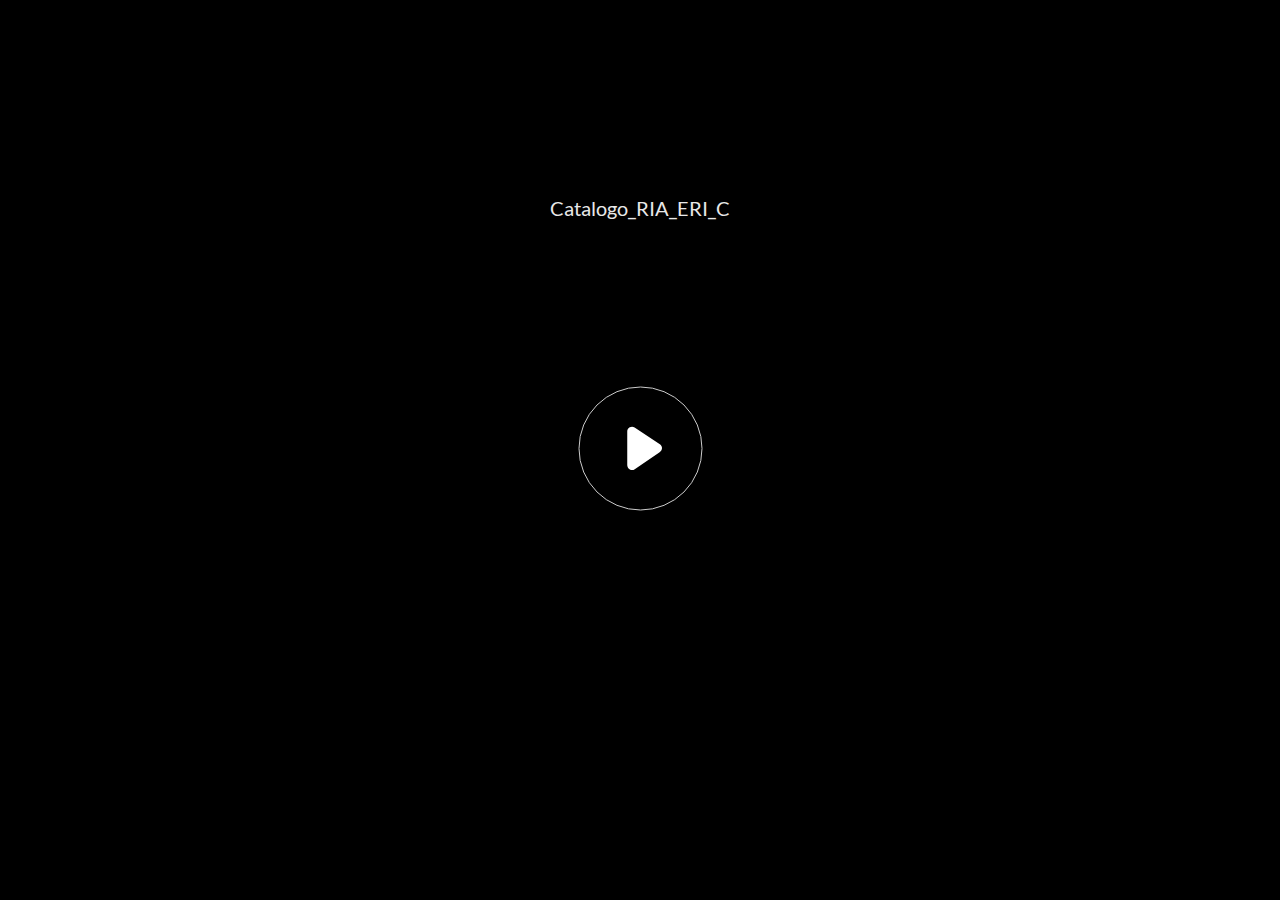
<file: index.html>
<!doctype html>
<html lang="en-US">
<head>
  <meta charset="utf-8">
  <!-- Created using Storyline 360 - http://www.articulate.com  -->
  <!-- version: 3.62.27443.0 -->
  <title>Catalogo_RIA_ERI_C</title>
  <meta http-equiv="x-ua-compatible" content="IE=edge"/>
  <meta name="viewport" content="width=device-width,initial-scale=1,user-scalable=no,shrink-to-fit=no,minimal-ui"/>
  <meta name="apple-mobile-web-app-capable" content="yes"/>
  <style>
    html, body { height: 100%; padding: 0; margin: 0 }
    #app { height: 100%; width: 100%; }
  </style>
  
  <script>window.THREE = { };</script>
</head>
<body style="background: #FFFFFF" class="cs-HTML theme-unified">
  <!-- 360 -->
  <script>!function(e){var i=/iPhone/i,o=/iPod/i,n=/iPad/i,t=/(?=.*\bAndroid\b)(?=.*\bMobile\b)/i,d=/Android/i,s=/(?=.*\bAndroid\b)(?=.*\bSD4930UR\b)/i,b=/(?=.*\bAndroid\b)(?=.*\b(?:KFOT|KFTT|KFJWI|KFJWA|KFSOWI|KFTHWI|KFTHWA|KFAPWI|KFAPWA|KFARWI|KFASWI|KFSAWI|KFSAWA)\b)/i,r=/IEMobile/i,h=/(?=.*\bWindows\b)(?=.*\bARM\b)/i,a=/BlackBerry/i,l=/BB10/i,p=/Opera Mini/i,f=/(CriOS|Chrome)(?=.*\bMobile\b)/i,u=/(?=.*\bFirefox\b)(?=.*\bMobile\b)/i,c=new RegExp("(?:Nexus 7|BNTV250|Kindle Fire|Silk|GT-P1000)","i"),w=function(e,i){return e.test(i)},A=function(e){var A=e||navigator.userAgent,v=A.split("[FBAN");if(void 0!==v[1]&&(A=v[0]),this.apple={phone:w(i,A),ipod:w(o,A),tablet:!w(i,A)&&w(n,A),device:w(i,A)||w(o,A)||w(n,A)},this.amazon={phone:w(s,A),tablet:!w(s,A)&&w(b,A),device:w(s,A)||w(b,A)},this.android={phone:w(s,A)||w(t,A),tablet:!w(s,A)&&!w(t,A)&&(w(b,A)||w(d,A)),device:w(s,A)||w(b,A)||w(t,A)||w(d,A)},this.windows={phone:w(r,A),tablet:w(h,A),device:w(r,A)||w(h,A)},this.other={blackberry:w(a,A),blackberry10:w(l,A),opera:w(p,A),firefox:w(u,A),chrome:w(f,A),device:w(a,A)||w(l,A)||w(p,A)||w(u,A)||w(f,A)},this.seven_inch=w(c,A),this.any=this.apple.device||this.android.device||this.windows.device||this.other.device||this.seven_inch,this.phone=this.apple.phone||this.android.phone||this.windows.phone,this.tablet=this.apple.tablet||this.android.tablet||this.windows.tablet,"undefined"==typeof window)return this},v=function(){var e=new A;return e.Class=A,e};"undefined"!=typeof module&&module.exports&&"undefined"==typeof window?module.exports=A:"undefined"!=typeof module&&module.exports&&"undefined"!=typeof window?module.exports=v():"function"==typeof define&&define.amd?define("isMobile",[],e.isMobile=v()):e.isMobile=v()}(this);
    window.isMobile.apple.tablet = window.isMobile.apple.tablet ||
      (navigator.platform === 'MacIntel' && navigator.maxTouchPoints > 1);
    window.isMobile.apple.device = window.isMobile.apple.device || window.isMobile.apple.tablet;
    window.isMobile.tablet = window.isMobile.tablet || window.isMobile.apple.tablet;
    window.isMobile.any = window.isMobile.any || window.isMobile.apple.tablet;
  </script>

  <div id="focus-sink" tabindex="-1"></div>

  <div id="preso"></div>
  <script>
    window.DS = {};
    window.globals = {
      DATA_PATH_BASE: '',
      HAS_FRAME: true,
      HAS_SLIDE: true,

      lmsPresent: false,
      tinCanPresent: false,
      cmi5Present: false,
      aoSupport: false,
      scale: 'noscale',
      captureRc: false,
      browserSize: 'optimal',
      bgColor: '#FFFFFF',
      features: 'InsertSvgPicture,MultipleQuizTracking',
      themeName: 'unified',
      preloaderColor: '#8C8C8C',
      suppressAnalytics: false,
      productChannel: 'stable',
      publishSource: 'storyline',
      aid: 'auth0|5978b5d7c59cb35a16a5c92b',
      cid: '30b6a317-73ab-4f1b-a364-4848cfe5c3d2',
      playerVersion: '3.62.27443.0',
      maxIosVideoElements: 10,

      
      parseParams: function(qs) {
        if (window.globals.parsedParams != null) {
          return window.globals.parsedParams;
        }
        qs = (qs || window.location.search.substr(1)).split('+').join(' ');
        var params = {},
            tokens,
            re = /[?&]?([^=]+)=([^&]*)/g;

        while (tokens = re.exec(qs)) {
          params[decodeURIComponent(tokens[1]).trim()] =
            decodeURIComponent(tokens[2]).trim();
        }
        window.globals.parsedParams = params;
        return params;
      }

    };

    (function() {

      var classTypes = [ 'desktop', 'mobile', 'phone', 'tablet' ];

      var addDeviceClasses = function(prefix, testObj) {
        var curr, i;
        for (i = 0; i < classTypes.length; i++) {
          curr = classTypes[i];
          if (testObj[curr]) {
            document.body.classList.add(prefix + curr);
          }
        }
      };

      var params = window.globals.parseParams(),
          isDevicePreview = params.devicepreview === '1',
          isPhoneOverride = params.deviceType === 'phone' || (isDevicePreview && params.phone == '1'),
          isTabletOverride = (params.deviceType === 'tablet' || isDevicePreview) && !isPhoneOverride,
          isMobileOverride = isPhoneOverride || isTabletOverride;

      var deviceView = {
        desktop: !window.isMobile.any && !isMobileOverride,
        mobile: window.isMobile.any || isMobileOverride,
        phone: isPhoneOverride || (window.isMobile.phone && !isTabletOverride),
        tablet: isTabletOverride || window.isMobile.tablet
      };

      window.globals.deviceView = deviceView;
      window.isMobile.desktop = !window.isMobile.any;
      window.isMobile.mobile = window.isMobile.any;

      addDeviceClasses('view-', deviceView);

    })();
  </script>
  
  <script src='story_content/user.js' type=text/javascript></script>
  <div class="slide-loader"></div>

  <script>
    var doc = document, loader = doc.body.querySelector('.slide-loader'); [ 1, 2, 3 ].forEach(function(n) { var d = doc.createElement('div'); d.style.backgroundColor = window.globals.preloaderColor; d.classList.add('mobile-loader-dot'); d.classList.add('dot' + n); loader.appendChild(d); });
  </script>

  <div class="mobile-load-title-overlay" style="display: none">
    <div class="mobile-load-title">Catalogo_RIA_ERI_C</div>
  </div>

  <div class="mobile-chrome-warning"></div>

  <script>
    
    if (window.autoSpider && window.vInterfaceObject) {
      document.querySelector('.mobile-load-title-overlay').style.display = 'none';
    }
  </script>

  

  <link rel="stylesheet" href="html5/data/css/output.min.css" data-noprefix/>
</body>
<script src="html5/lib/scripts/bootstrapper.min.js"></script>
</html>
</file>
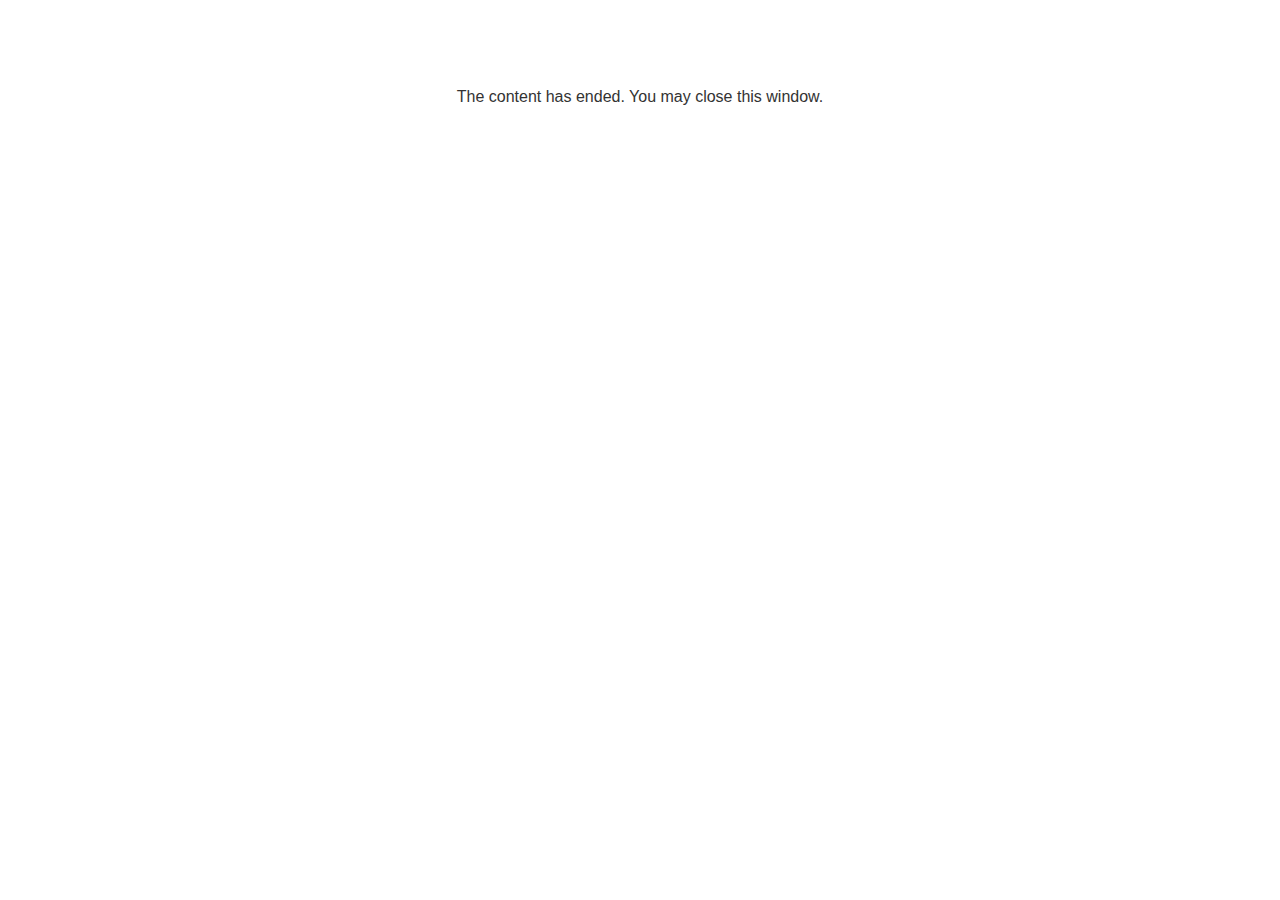
<file: lms/goodbye.html>
<!doctype html>
<html>
<body style="background-color: #ffffff;">

<p role="alert" style="color: #333333;font-family: Lato, articulate, tahoma, arial;font-size: medium;text-align: center;">
<br><br><br><br>
The content has ended. You may close this window.
</p>

</body>
</html>
</file>
<file: html5/data/css/output.min.css>
@font-face {
  font-family: 'LatoBold Charset1_ Bold56553C93';
  src: url('[data-uri]');
  font-style: normal;
  font-weight: normal;
}
@font-face {
  font-family: 'Lato Charset1_ 5c6lEK25E63A3440';
  src: url('[data-uri]');
  font-style: normal;
  font-weight: normal;
}
@font-face {
  font-family: 'FatFrank Heavy Charset1EF234400';
  src: url('[data-uri]');
  font-style: normal;
  font-weight: normal;
}
@font-face {
  font-family: 'Quatro Book Charset1_ 6FE463DE9';
  src: url('[data-uri]');
  font-style: normal;
  font-weight: normal;
}
@font-face {
  font-family: 'Quatro Black Charset1_ 91D48103';
  src: url('[data-uri]');
  font-style: normal;
  font-weight: normal;
}
@font-face {
  font-family: 'Open Sans Charset1_ 6otDC618FF9';
  src: url('[data-uri]');
  font-style: normal;
  font-weight: normal;
}
@font-face {
  font-family: 'FatFrank Heavy Charset0A7E53194';
  src: url('[data-uri]');
  font-style: normal;
  font-weight: normal;
}
@font-face {
  font-family: 'Quatro Book Charset0_v5FE72A813';
  src: url('[data-uri]');
  font-style: normal;
  font-weight: normal;
}
@font-face {
  font-family: 'Quatro Black Charset0_vC53C1262';
  src: url('[data-uri]');
  font-style: normal;
  font-weight: normal;
}
.cs-HTML {
  background: rgba(255, 255, 255, 1);
}
.cs-npnxnanbnsnfns00000000001 .cs-infopanel  {
  box-shadow: 0 1px 0 rgba(0, 0, 0, 0);
  background: rgba(255, 255, 255, 1);
}
.cs-npnxnanbnsnfns00000000001 .cs-infopanel .cs-link {
  color: rgba(88, 88, 88, 1);
}
.cs-npnxnanbnsnfns00000000001 .cs-infopanel .cs-link:hover {
  color: rgba(255, 255, 255, 1);
}
.cs-npnxnanbnsnfns00000000001 .cs-infopanel .cs-name {
  color: rgba(68, 68, 68, 1);
}
.cs-npnxnanbnsnfns00000000001 .cs-infopanel .cs-title {
  color: rgba(153, 153, 153, 1);
}
.cs-npnxnanbnsnfns00000000001 .cs-infopanelpopup  {
  box-shadow: 0 1px 0 rgba(0, 0, 0, 0);
  background: rgba(0, 0, 0, 0);
}
.cs-npnxnanbnsnfns00000000001 .cs-infopanelpopup .cs-link {
  color: rgba(255, 0, 0, 1);
}
.cs-npnxnanbnsnfns00000000001 .cs-infopanelpopup .cs-link:hover {
  color: rgba(255, 255, 255, 1);
}
.cs-npnxnanbnsnfns00000000001 .cs-infopanelpopup .cs-name {
  color: rgba(255, 255, 255, 1);
}
.cs-npnxnanbnsnfns00000000001 .cs-infopanelpopup .cs-bio {
  color: rgba(88, 88, 88, 1);
}
.cs-npnxnanbnsnfns00000000001 .cs-timer  {
  color: rgba(88, 88, 88, 1);
}
.cs-npnxnanbnsnfns00000000001 .cs-duration stop:first-child {
  stop-color: rgba(220, 220, 220, 1);
}
.cs-npnxnanbnsnfns00000000001 .cs-duration stop:last-child {
  stop-color: rgba(220, 220, 220, 1);
}
.cs-npnxnanbnsnfns00000000001 .cs-elapsed stop:first-child {
  stop-color: rgba(254, 227, 71, 1);
}
.cs-npnxnanbnsnfns00000000001 .cs-elapsed stop:last-child {
  stop-color: rgba(254, 227, 71, 1);
}
.cs-npnxnanbnsnfns00000000001 .cs-timer .cs-pie .cs-innerstroke {
  stroke: rgba(199, 199, 199, 1);
}
.cs-npnxnanbnsnfns00000000001 .cs-timer .cs-pie .cs-innerborder {
  stroke: rgba(255, 255, 255, 1);
}
.cs-npnxnanbnsnfns00000000001 .cs-window  {
  box-shadow: 0 8px 5px rgba(0, 0, 0, 0.2);
  border-color: rgba(49, 99, 0, 1);
  background: rgba(250, 250, 250, 1);
  color: rgba(70, 70, 70, 1);
}
.cs-npnxnanbnsnfns00000000001 .cs-window .cs-diva {
  border-color: rgba(0, 0, 0, 0);
}
.cs-npnxnanbnsnfns00000000001 .cs-window .cs-divb {
  border-color: rgba(0, 0, 0, 0);
}
.cs-npnxnanbnsnfns00000000001 .cs-editor .cs-editor-slide {
  color: rgba(255, 255, 255, 1);
}
.cs-npnxnanbnsnfns00000000001 .cs-editor .cs-editor-html {
  color: rgba(70, 70, 70, 1);
}
.cs-npnxnanbnsnfns00000000001 .cs-editor .cs-editor-button {
  text-shadow: 0 1px 0 rgba(0, 0, 0, 0);
  color: rgba(255, 255, 255, 1);
  border-color: rgba(33, 68, 0, 1);
  background: rgba(60, 124, 0, 1);
}
.cs-npnxnanbnsnfns00000000001 .cs-editor .cs-editor-button:hover {
  background: rgba(66, 142, 0, 1);
}
.cs-npnxnanbnsnfns00000000001 .cs-editor .cs-editor-button:active {
  background: rgba(46, 93, 0, 1);
}
.cs-npnxnanbnsnfns00000000001 .cs-listitem  {
  color: rgba(70, 70, 70, 1);
  border-color: none;
  border: 1px solid transparent;
}
.cs-npnxnanbnsnfns00000000001 .cs-listitem:hover {
  background: rgba(0, 0, 0, 0.05);
  border-color: rgba(142, 143, 142, 1) !important;
  border-width: 1px;
  border-radius: 2px;
  border-style: solid;
  box-sizing: border-box;
}
.cs-npnxnanbnsnfns00000000001 .cs-listitem.hover {
  background: rgba(0, 0, 0, 0.05);
  border-color: rgba(142, 143, 142, 1) !important;
  border-width: 1px;
  border-radius: 2px;
  border-style: solid;
  box-sizing: border-box;
}
.cs-npnxnanbnsnfns00000000001 .cs-glossary  {
  color: rgba(70, 70, 70, 1);
}
.cs-npnxnanbnsnfns00000000001 .cs-glossary .cs-scrolling-panel {
  background: rgba(0, 0, 0, 0);
}
.cs-npnxnanbnsnfns00000000001 .cs-glossary .cs-term.cs-selected .cs-choice-list-trigger {
  color: rgba(255, 255, 255, 1);
  background: rgba(255, 255, 255, 1);
}
.cs-npnxnanbnsnfns00000000001 .cs-glossary .cs-term.cs-selected .cs-choice-list-trigger:focus {
  color: rgba(255, 255, 255, 1);
  background: rgba(255, 255, 255, 1);
}
.cs-npnxnanbnsnfns00000000001 .cs-glossary .cs-term:hover .cs-choice-list-trigger {
  background: rgba(70, 70, 70, 1);
}
.cs-npnxnanbnsnfns00000000001 .cs-glossary .cs-term.hover .cs-choice-list-trigger {
  background: rgba(70, 70, 70, 1);
}
.cs-npnxnanbnsnfns00000000001 .cs-glossary .cs-term .cs-choice-list-trigger:focus {
  background: rgba(70, 70, 70, 1);
}
.cs-npnxnanbnsnfns00000000001 .cs-glossary .cs-diva {
  border-color: rgba(0, 0, 0, 0);
}
.cs-npnxnanbnsnfns00000000001 .cs-glossary .cs-divb {
  border-color: rgba(0, 0, 0, 0);
}
.cs-npnxnanbnsnfns00000000001 .cs-glossary .cs-divc {
  border-color: rgba(0, 0, 0, 0);
}
.cs-npnxnanbnsnfns00000000001 .cs-glossary .cs-heading {
  color: rgba(44, 47, 48, 1);
  font-weight: 700;
}
.note-content p span {
  color: rgba(70, 70, 70, 1);
  line-height: 1.4em;
  font-size: 103.769%;
}
.cs-npnxnanbnsnfns00000000001 .cs-resource .cs-separator {
  border-color: rgba(0, 0, 0, 0);
}
.cs-npnxnanbnsnfns00000000001 .cs-outline  {
  color: rgba(45, 45, 45, 1);
}
.cs-npnxnanbnsnfns00000000001 .cs-outline .cs-diva {
  border-color: rgba(0, 0, 0, 0);
}
.cs-npnxnanbnsnfns00000000001 .cs-outline .cs-divb {
  border-color: rgba(0, 0, 0, 0);
}
.cs-npnxnanbnsnfns00000000001 .cs-outline .cs-divc {
  border-color: rgba(0, 0, 0, 0);
}
.cs-npnxnanbnsnfns00000000001 .cs-outline .cs-search-filter:hover {
  color: rgba(0, 0, 0, 0);
}
.cs-npnxnanbnsnfns00000000001 .cs-outline .cs-search-filter.hover {
  color: rgba(0, 0, 0, 0);
}
.cs-npnxnanbnsnfns00000000001 .cs-transcript  {
  color: rgba(255, 255, 255, 1);
}
.cs-npnxnanbnsnfns00000000001 .cs-transcript .cs-div {
  border-color: rgba(0, 0, 0, 0);
}
.cs-npnxnanbnsnfns00000000001 .cs-tabs:not(.topmenu-item) {
  color: rgba(39, 43, 44, 1);
}
.cs-npnxnanbnsnfns00000000001 .cs-tabs .cs-inner-button:not(.topmenu-item) {
  text-shadow: 0 1px 0 rgba(0, 0, 0, 0);
}
.cs-npnxnanbnsnfns00000000001 .cs-tabs:hover:not(.topmenu-item) {
  color: rgba(39, 43, 44, 1);
}
.cs-npnxnanbnsnfns00000000001 .cs-tabs.cs-selected {
  background: rgba(0, 0, 0, 0);
  color: rgba(39, 43, 44, 1);
}
.cs-npnxnanbnsnfns00000000001 .cs-seekcontrol  {
  background: rgba(0, 0, 0, 0);
  border-color: rgba(0, 0, 0, 0);
}
.cs-npnxnanbnsnfns00000000001 .cs-seekcontrol .cs-button:hover .cs-icon {
  fill: rgba(255, 255, 255, 1);
}
.cs-npnxnanbnsnfns00000000001 .cs-seekcontrol .cs-button.hover .cs-icon {
  fill: rgba(255, 255, 255, 1);
}
.cs-npnxnanbnsnfns00000000001 .cs-seekcontrol .cs-button .cs-icon-shadow {
  fill: rgba(0, 0, 0, 0);
}
.cs-npnxnanbnsnfns00000000001 .cs-seekcontrol .cs-button .cs-icon {
  fill: rgba(140, 140, 140, 1);
}
.cs-npnxnanbnsnfns00000000001 .cs-seekcontrol .cs-seek .cs-fill {
  background: rgba(255, 255, 255, 0.6);
}
.cs-npnxnanbnsnfns00000000001 .cs-seekcontrol .cs-seek {
  background: rgba(142, 143, 142, 1);
  border-color: rgba(0, 0, 0, 0);
}
.cs-npnxnanbnsnfns00000000001 .cs-searchinput .cs-input {
  color: rgba(70, 70, 70, 1);
  border-color: rgba(0, 0, 0, 0);
  background: rgba(0, 0, 0, 0.05);
}
.cs-npnxnanbnsnfns00000000001 .cs-searchinput .cs-input:focus {
  color: rgba(44, 47, 48, 1);
  background: rgba(41, 41, 41, 1);
}
.cs-npnxnanbnsnfns00000000001 .cs-searchinput .cs-input:hover {
  box-shadow: inset 0 0 1px 0 rgba(69, 126, 19, 0);
}
.cs-npnxnanbnsnfns00000000001 .cs-searchinput .cs-input.hover {
  box-shadow: inset 0 0 1px 0 rgba(69, 126, 19, 0);
}
.cs-npnxnanbnsnfns00000000001 .cs-searchinput .cs-button .cs-icon {
  fill: rgba(88, 88, 88, 1);
}
.cs-npnxnanbnsnfns00000000001 .cs-searchinput .cs-button:hover {
  fill: rgba(63, 133, 0, 1);
}
.cs-npnxnanbnsnfns00000000001 .cs-searchinput .cs-button.hover {
  fill: rgba(63, 133, 0, 1);
}
.cs-npnxnanbnsnfns00000000001 .cs-menu  {
  box-shadow: 0 1px 0 rgba(0, 0, 0, 0);
  background: rgba(250, 250, 250, 1);
}
.cs-npnxnanbnsnfns00000000001 .cs-topmenu-item.active .cs-tab {
  background: rgba(250, 250, 250, 1);
}
.cs-npnxnanbnsnfns00000000001 .cs-logo  {
  box-shadow: 0 1px 0 rgba(37, 75, 0, 1);
  background: rgba(255, 255, 255, 0);
}
.cs-npnxnanbnsnfns00000000001 .cs-checkbox  {
  color: rgba(255, 255, 255, 1);
}
.cs-npnxnanbnsnfns00000000001 .cs-checkbox:hover {
  border-color: rgba(175, 221, 130, 1);
}
.cs-npnxnanbnsnfns00000000001 .cs-checkbox.hover {
  border-color: rgba(175, 221, 130, 1);
}
.cs-npnxnanbnsnfns00000000001 .cs-checkbox .cs-box {
  color: rgba(255, 255, 255, 1);
  border-color: rgba(42, 83, 0, 1);
}
.cs-npnxnanbnsnfns00000000001 .cs-checkbox .cs-box:checked::after {
  color: rgba(43, 196, 0, 1);
}
.cs-npnxnanbnsnfns00000000001 .cs-button  {
  text-shadow: 0 1px 0 rgba(0, 0, 0, 0);
  color: rgba(88, 88, 88, 1);
  border-color: rgba(0, 0, 0, 0);
  background: rgba(0, 0, 0, 0);
  box-shadow: 0 1px 0 rgba(0, 0, 0, 0);
}
.cs-npnxnanbnsnfns00000000001 .cs-button .cs-icon {
  fill: rgba(88, 88, 88, 1);
}
.cs-npnxnanbnsnfns00000000001 .cs-button .cs-icon-shadow {
  fill: rgba(0, 0, 0, 0);
}
.cs-npnxnanbnsnfns00000000001 .cs-button:hover {
  background: rgba(39, 43, 44, 1);
}
.cs-npnxnanbnsnfns00000000001 .cs-button.hover {
  background: rgba(39, 43, 44, 1);
}
.cs-npnxnanbnsnfns00000000001 .cs-button:active {
  background: rgba(0, 0, 0, 0);
}
.cs-npnxnanbnsnfns00000000001 .cs-button.cs-disabled:hover {
  background: rgba(0, 0, 0, 0);
}
.cs-npnxnanbnsnfns00000000001 .cs-button.cs-disabled.hover {
  background: rgba(0, 0, 0, 0);
}
.cs-npnxnanbnsnfns00000000001 .cs-button.cs-disabled:active {
  background: rgba(0, 0, 0, 0);
}
.cs-npnxnanbnsnfns00000000001 .cs-button.cs-volume:hover {
  background: rgba(0, 0, 0, 0);
}
.cs-npnxnanbnsnfns00000000001 .cs-button.cs-volume.hover {
  background: rgba(0, 0, 0, 0);
}
.cs-npnxnanbnsnfns00000000001 .cs-button.cs-volume:active {
  background: rgba(0, 0, 0, 0);
}
.cs-npnxnanbnsnfns00000000001.cs-base  {
  color: rgba(88, 88, 88, 1);
  border-color: rgba(255, 255, 255, 0);
  background: rgba(255, 255, 255, 1);
}
.cs-npnxnanbnsnfns00000000001.cs-base .cs-separator .cs-diva {
  background: rgba(250, 250, 250, 1);
}
.cs-npnxnanbnsnfns00000000001.cs-base .cs-separator .cs-divb {
  background: rgba(0, 0, 0, 0);
}
.cs-npnxnanbnsnfns00000000001.cs-base .cs-topmenu-item.active .cs-tab {
  border-color: rgba(250, 250, 250, 1);
}
.cs-npnxnanbnsnfns00000000001.cs-base .cs-topmenu-item.active .cs-panel {
  border-color: rgba(250, 250, 250, 1);
}
.cs-npnxnanbnsnfns00000000001.cs-base .cs-left {
  background: rgba(250, 250, 250, 1);
}
.cs-npnxnanbnsnfns00000000001.cs-base .cs-area-primary .cs-slide-container {
  background: rgba(255, 255, 255, 1);
}
.cs-npnxnanbnsnfns00000000001.cs-base.cs-custom-theme .cs-brandhighlight-bg {
  background: rgba(72, 147, 184, 1) !important;
}
.cs-npnxnanbnsnfns00000000001.cs-base.cs-custom-theme .cs-brandhighlight-secondary-bg {
  background: rgba(72, 147, 184, 1) !important;
}
.cs-npnxnanbnsnfns00000000001.cs-base.cs-custom-theme .cs-brandhighlight-border {
  border-color: rgba(72, 147, 184, 1) !important;
}
.cs-npnxnanbnsnfns00000000001.cs-base.cs-custom-theme .cs-brandhighlight-text {
  color: rgba(72, 147, 184, 1) !important;
}
.cs-npnxnanbnsnfns00000000001.cs-base.cs-custom-theme .cs-brandhighlight-fill {
  fill: rgba(72, 147, 184, 1) !important;
}
.cs-npnxnanbnsnfns00000000001.cs-base.cs-custom-theme .cs-listitem.cs-selected {
  background-color: rgba(0, 0, 0, 0.05) !important;
}
.cs-npnxnanbnsnfns00000000001 .cs-volume::-moz-range-thumb {
  border-color: rgba(43, 85, 0, 1);
  box-shadow: inset 0 0 1px 0 rgba(43, 85, 0, 1);
  background: rgba(255, 255, 255, 1);
}
.cs-npnxnanbnsnfns00000000001 .cs-volume::-ms-thumb {
  border-color: rgba(43, 85, 0, 1);
  box-shadow: inset 0 0 1px 0 rgba(43, 85, 0, 1);
  background: rgba(255, 255, 255, 1);
}
.cs-npnxnanbnsnfns00000000001 .cs-volume::-webkit-slider-thumb {
  border-color: rgba(43, 85, 0, 1);
  box-shadow: inset 0 0 1px 0 rgba(43, 85, 0, 1);
  background: rgba(255, 255, 255, 1);
}
.cs-npnxnanbnsnfns00000000001 .cs-volume::-moz-range-track {
  border-color: rgba(66, 140, 1, 1);
  background: rgba(142, 143, 142, 1);
}
.cs-npnxnanbnsnfns00000000001 .cs-volume::-ms-track {
  border-color: rgba(66, 140, 1, 1);
  background: rgba(142, 143, 142, 1);
}
.cs-npnxnanbnsnfns00000000001 .cs-volume::-webkit-slider-runnable-track {
  border-color: rgba(66, 140, 1, 1);
  background: rgba(142, 143, 142, 1);
}
body.show-focus .tab-focus-box {
  box-shadow: 0 0 0 1px rgba(255, 255, 0, 1), 0 0 0 3px rgba(0, 32, 96, 1), 0 0 5px 5px rgba(255, 255, 0, 1);
  border-color: transparent;
  outline: 2px transparent solid;
}
.skipnav {
  box-shadow: 0 0 0 1px rgba(255, 255, 0, 1), 0 0 0 3px rgba(0, 32, 96, 1), 0 0 5px 5px rgba(255, 255, 0, 1);
  border-color: transparent;
  outline: 2px transparent solid;
}
.cs-npnxnanbnsnfns00000000001 .cs-listitem:hover {
  color: none;
}
.cs-npnxnanbnsnfns00000000001 .cs-listitem.hover {
  color: none;
}
.cs-npnxnanbnsnfns00000000001 .cs-listitem.cs-viewed {
  color: #464646;
}
.cs-npnxnanbnsnfns00000000001 .cs-listitem {
  color: #464646;
}
.cs-npnxnanbnsnfns00000000001 .cs-listitem:hover .cs-icon-carrot * {
  fill: none;
}
.cs-npnxnanbnsnfns00000000001 .cs-listitem.hover .cs-icon-carrot * {
  fill: none;
}
.cs-npnxnanbnsnfns00000000001 .cs-listitem .cs-icon-carrot {
  color: none;
  top: calc(3px);
}
.cs-npnxnanbnsnfns00000000001 .cs-listitem .cs-icon-carrot .cs-shadow {
  color: #2C2F30;
}
.cs-npnxnanbnsnfns00000000001 .item-collapsible .is-scene {
  color: #2C2F30 !important;
  font-weight: 700;
}
.cs-npnxnanbnsnfns00000000001 .is-scene .cs-icon-carrot * {
  color: #2C2F30 !important;
  font-weight: 700;
}
.cs-npnxnanbnsnfns00000000001 .is-scene:not(.outline-links-collapse) > a {
  color: #2C2F30;
}
.cs-npnxnanbnsnfns00000000001 .is-scene:not(.outline-links-collapse) .cs-icon-carrot * {
  fill: none !important;
  color: #2C2F30 !important;
}
.cs-npnxnanbnsnfns00000000001 .tabs, .cs-npnxnanbnsnfns00000000001 .cs-logo {
  border-bottom: 1px solid rgba(142, 143, 142, 1);
}
.cs-npnxnanbnsnfns00000000001 .area-secondary-wrapper:after {
  background-image: url('[data-uri]');
  background-size: 100%;
}
.cs-npnxnanbnsnfns00000000001 .panel-footer {
  background: #FAFAFA;
}
.cs-npnxnanbnsnfns00000000001 #outline-search {
  background: rgba(0, 0, 0, 0.05);
  border-color: rgba(142, 143, 142, 1);
  border-width: 1px;
  border-style: solid;
}
.cs-npnxnanbnsnfns00000000001 .topmenu-panel #outline-search {
  background: #EAEAEA;
}
.cs-npnxnanbnsnfns00000000001 .search-icon circle, .cs-npnxnanbnsnfns00000000001 .search-icon path {
  stroke: #585858;
}
.cs-npnxnanbnsnfns00000000001 #outline-search input[type   =search] {
  color: #2C2F30;
}
.cs-npnxnanbnsnfns00000000001 #outline-search ::-webkit-input-placeholder {
  color: #464646 !important;
}
.cs-npnxnanbnsnfns00000000001 #outline-search :-ms-input-placeholder {
  color: #464646 !important;
}
.cs-npnxnanbnsnfns00000000001 #outline-search ::-moz-placeholder {
  color: #464646 !important;
  opacity: 1;
}
.cs-npnxnanbnsnfns00000000001 .cs-topmenu-item.active, body:not(.is-touchable-tablet) .cs-npnxnanbnsnfns00000000001 .cs-topmenu-item:hover {
  color: #272B2C;
}
.cs-npnxnanbnsnfns00000000001 .cs-topmenu-item.button-tapped {
  color: #272B2C;
}
.cs-npnxnanbnsnfns00000000001 .cs-topmenu-item.active .cs-tab, .cs-npnxnanbnsnfns00000000001 .cs-topmenu-item .cs-tab {
  background: transparent !important;
  border: none !important;
}
.cs-npnxnanbnsnfns00000000001 .top-tabs-drop-icon div {
  background: #585858;
}
.cs-npnxnanbnsnfns00000000001 .cs-panel.topmenu-panel .panel-content, .cs-npnxnanbnsnfns00000000001 .top-tabs-drop {
  background: #FAFAFA;
}
.cs-npnxnanbnsnfns00000000001 .cs-topmenu-item.active .cs-panel {
  background: #FAFAFA;
}
.cs-npnxnanbnsnfns00000000001 .cs-menu.topmenu-panel, .cs-npnxnanbnsnfns00000000001 .top-tabs-drop {
  border: 1px solid rgba(250, 250, 250, 1) !important;
  border-radius: 3px;
}
.cs-npnxnanbnsnfns00000000001 .resources .resources-list a:hover {
  background: rgba(0, 0, 0, 0.05);
}
body:not(.is-touchable-tablet) .cs-npnxnanbnsnfns00000000001 .resources .resources-list a:hover {
  background: rgba(0, 0, 0, 0.05);
}
.cs-npnxnanbnsnfns00000000001 .resources .resources-list a.hover {
  background: rgba(0, 0, 0, 0.05);
}
body:not(.is-touchable-tablet) .cs-npnxnanbnsnfns00000000001 .resources .resources-list a.hover {
  background: rgba(0, 0, 0, 0.05);
}
.cs-npnxnanbnsnfns00000000001 .resources .resources-list a.button-tapped {
  background: rgba(0, 0, 0, 0.05);
}
.cs-npnxnanbnsnfns00000000001 .cs-icon path, .cs-npnxnanbnsnfns00000000001 .cs-icon rect, .cs-npnxnanbnsnfns00000000001 .cs-icon polygon, .cs-npnxnanbnsnfns00000000001 .menu-icon-wrapper.menu-icon-wrapper-hover path {
  fill: #585858;
}
.cs-npnxnanbnsnfns00000000001 .cs-icon .icon-stroke-only {
  fill: none !important;
  stroke: #585858 !important;
}
body:not(.is-touchable-tablet) .cs-npnxnanbnsnfns00000000001 .cs-button:hover .cs-icon path, body:not(.is-touchable-tablet) .cs-npnxnanbnsnfns00000000001 .cs-button:hover .cs-icon rect, body:not(.is-touchable-tablet) .cs-npnxnanbnsnfns00000000001 .cs-button:hover .cs-icon polygon {
  fill: #272B2C;
}
body:not(.is-touchable-tablet) .cs-npnxnanbnsnfns00000000001 .cs-tabs:hover .search-icon circle, body:not(.is-touchable-tablet) .cs-npnxnanbnsnfns00000000001 .cs-tabs:hover .search-icon path {
  stroke: #272B2C;
}
.cs-npnxnanbnsnfns00000000001 .cs-button.button-tapped .cs-icon path, .cs-npnxnanbnsnfns00000000001 .cs-button.button-tapped .cs-icon rect, .cs-npnxnanbnsnfns00000000001 .cs-button.button-tapped .cs-icon polygon {
  fill: #272B2C;
}
body:not(.is-touchable-tablet) .cs-npnxnanbnsnfns00000000001 .cs-button:hover .cs-icon .icon-stroke-only {
  fill: none !important;
  stroke: #272B2C !important;
}
.cs-npnxnanbnsnfns00000000001 .cs-button:button-tapped .cs-icon .icon-stroke-only {
  fill: none !important;
  stroke: #272B2C !important;
}
.cs-npnxnanbnsnfns00000000001 .menu-icon-wrapper.menu-icon-wrapper-hover svg path {
  fill: #272B2C;
}
.floating-sidebar:not(.sidebar-closed) .cs-npnxnanbnsnfns00000000001 #hamburger .menu-icon-wrapper svg path {
  fill: #BABBBA;
}
.floating-sidebar:not(.sidebar-closed) .cs-npnxnanbnsnfns00000000001 #hamburger .menu-icon-wrapper.menu-icon-wrapper-hover svg path {
  fill: #F8F8F8;
}
.cs-npnxnanbnsnfns00000000001 .volume .btn:before {
  background-image: url('[data-uri]');
}
.cs-npnxnanbnsnfns00000000001 .volume-track {
  background: #8E8F8E;
}
.cs-npnxnanbnsnfns00000000001 .volume-icon circle {
  stroke: #585858;
}
.cs-npnxnanbnsnfns00000000001 .cs-settings > .settings-panel {
  background: #FAFAFA;
  border: 1px solid rgba(250, 250, 250, 1) !important;
  border-radius: 3px;
}
.cs-npnxnanbnsnfns00000000001 .cs-settings > .panel-down-arrow {
  fill: #FAFAFA;
}
.cs-npnxnanbnsnfns00000000001 .switch-toggle .border {
  stroke: #919191;
}
.cs-npnxnanbnsnfns00000000001 .switch-toggle .thumb-off .thumb {
  fill: #585858;
}
.cs-npnxnanbnsnfns00000000001 .switch-toggle .thumb-on .track {
  fill: rgba(72, 147, 184, 0.3);
}
.cs-npnxnanbnsnfns00000000001 .switch-toggle .thumb-off .track {
  fill: rgba(233, 233, 233, 1);
}
.cs-npnxnanbnsnfns00000000001 .switch-label {
  color: #464646;
}
.cs-npnxnanbnsnfns00000000001 .cs-panel .scrollarea-btn:after {
  background: rgba(88, 88, 88, 0.8);
}
.scrollarea-scrollbar:hover .scrollarea-btn:after, .scrollarea-scrollbar.highlight-scrollbar .scrollarea-btn:after {
  background: rgba(88, 88, 88, 0.8);
}
.floating-sidebar .sidebar-overlay {
  background: rgba(0, 0, 0, 0.85);
}
.cs-npnxnanbnsnfns00000000001 .overlay-message {
  background: rgba(0, 0, 0, 0.85);
}
.cs-npnxnanbnsnfns00000000001 .top-ui-bg, .cs-npnxnanbnsnfns00000000001 .bottom-ui-bg, .cs-npnxnanbnsnfns00000000001 .right-ui-bg, .cs-npnxnanbnsnfns00000000001 .left-ui-bg {
  background: rgba(255, 255, 255, 0.8);
}
.cs-npnxnanbnsnfns00000000001 .circle-progress-bg {
  fill: #FFFFFF;
}
.cs-npnxnanbnsnfns00000000001 .circle-progress-well {
  fill: #8E8F8E;
}
.cs-npnxnanbnsnfns00000000001 .circle-progress-pie {
  stroke: #8E8F8E;
}
.cs-npnxnanbnsnfns00000000001 .lightbox .option-pane {
  background: rgba(255, 255, 255, 0.8);
}
.cs-npnxnanbnsnfns00000000001 .lightbox .option-pane:before {
  background: #FFFFFF;
}
.cs-npnxnanbnsnfns00000000001 .message-window {
  background: #FAFAFA;
  border: 1px solid rgba(250, 250, 250, 1) !important;
  border-radius: 3px;
}
.cs-npnxnanbnsnfns00000000001 .message-window-header p, .cs-npnxnanbnsnfns00000000001 .message-window-text {
  color: #464646;
}
.cs-npnxnanbnsnfns00000000001 .message-window-header p {
  border-bottom: 1px solid rgba(70, 70, 70, 1);
}
.cs-npnxnanbnsnfns00000000001 .message-window button.slide-object-button {
  border: 1px solid rgba(70, 70, 70, 1) !important;
}
.cs-npnxnanbnsnfns00000000001 .message-window button.slide-object-button:hover {
  background: rgba(0, 0, 0, 0.05) !important;
}
.message-window .slide-object-button tspan, .message-window .slide-object-button-text tspan {
  fill: #464646 !important;
}
body:not(.is-touchable-tablet) .cs-npnxnanbnsnfns00000000001 .cs-button:hover .text {
  color: #272B2C;
}
.cs-npnxnanbnsnfns00000000001 .cs-button.button-tapped .text {
  color: #272B2C;
}
.cs-npnxnanbnsnfns00000000001.cs-base {
  background: #FFFFFF;
}
.cs-npnxnanbnsnfns00000000001 .cs-menu {
  background: transparent;
}
.cs-npnxnanbnsnfns00000000001 .progress-bar .progress-bar-fill:after {
  background: #4893B8 !important;
}
.cs-npnxnanbnsnfns00000000001 .volume-dot {
  background: #4893B8 !important;
}
.fn-npnxnanbsnfns00000000001 {
  font-family: 'Lato22AB4CAF';
  -webkit-font-variant-ligatures: no-common-ligatures;
  font-variant-ligatures: no-common-ligatures;
}
.fn-pxabnsnfns00000000001 {
  font-family: 'Lato22AB4CAF';
  -webkit-font-variant-ligatures: no-common-ligatures;
  font-variant-ligatures: no-common-ligatures;
}
.fn-npxnabnsnfns00000000001 {
  font-family: 'Lato22AB4CAF';
  -webkit-font-variant-ligatures: no-common-ligatures;
  font-variant-ligatures: no-common-ligatures;
}
.fn-npnxnanbnsnfns00000000001 {
  font-family: 'Lato22AB4CAF';
  -webkit-font-variant-ligatures: no-common-ligatures;
  font-variant-ligatures: no-common-ligatures;
}
.fn-pxabnsnfns00000000000 {
  font-family: 'Lato22AB4CAF';
  -webkit-font-variant-ligatures: no-common-ligatures;
  font-variant-ligatures: no-common-ligatures;
}
@font-face {
  font-family: 'Lato22AB4CAF';
  src: url('[data-uri]');
  font-style: normal;
  font-weight: bold;
}
@font-face {
  font-family: 'Lato22AB4CAF';
  src: url('[data-uri]');
  font-style: normal;
  font-weight: normal;
}
.cs-InvalidPromptSlide .cs-6n5KO0V2iV5-InvalidPromptSlide-btn0 {
  color: rgba(255, 255, 255, 1);
  border-color: rgba(33, 68, 0, 1);
  background: rgba(60, 124, 0, 1);
  text-shadow: 0 1px 0 rgba(0, 0, 0, 0);
}
.cs-InvalidPromptSlide .cs-6n5KO0V2iV5-InvalidPromptSlide-btn0 .cs-html {
  color: rgba(70, 70, 70, 1);
}
.cs-InvalidPromptSlide .cs-6n5KO0V2iV5-InvalidPromptSlide-btn0 .cs-slide {
  border-color: rgba(255, 255, 255, 1);
}
.cs-InvalidPromptSlide .cs-6n5KO0V2iV5-InvalidPromptSlide-btn0:hover {
  background: rgba(66, 142, 0, 1);
}
.cs-InvalidPromptSlide .cs-6n5KO0V2iV5-InvalidPromptSlide-btn0:active {
  background: rgba(46, 93, 0, 1);
}
.cs-PrintPromptSlide .cs-6n5KO0V2iV5-PrintPromptSlide-btn0 {
  color: rgba(255, 255, 255, 1);
  border-color: rgba(33, 68, 0, 1);
  background: rgba(60, 124, 0, 1);
  text-shadow: 0 1px 0 rgba(0, 0, 0, 0);
}
.cs-PrintPromptSlide .cs-6n5KO0V2iV5-PrintPromptSlide-btn0 .cs-html {
  color: rgba(70, 70, 70, 1);
}
.cs-PrintPromptSlide .cs-6n5KO0V2iV5-PrintPromptSlide-btn0 .cs-slide {
  border-color: rgba(255, 255, 255, 1);
}
.cs-PrintPromptSlide .cs-6n5KO0V2iV5-PrintPromptSlide-btn0:hover {
  background: rgba(66, 142, 0, 1);
}
.cs-PrintPromptSlide .cs-6n5KO0V2iV5-PrintPromptSlide-btn0:active {
  background: rgba(46, 93, 0, 1);
}
.cs-ScrollPromptSlide .cs-6n5KO0V2iV5-ScrollPromptSlide-btn0 {
  color: rgba(255, 255, 255, 1);
  border-color: rgba(33, 68, 0, 1);
  background: rgba(60, 124, 0, 1);
  text-shadow: 0 1px 0 rgba(0, 0, 0, 0);
}
.cs-ScrollPromptSlide .cs-6n5KO0V2iV5-ScrollPromptSlide-btn0 .cs-html {
  color: rgba(70, 70, 70, 1);
}
.cs-ScrollPromptSlide .cs-6n5KO0V2iV5-ScrollPromptSlide-btn0 .cs-slide {
  border-color: rgba(255, 255, 255, 1);
}
.cs-ScrollPromptSlide .cs-6n5KO0V2iV5-ScrollPromptSlide-btn0:hover {
  background: rgba(66, 142, 0, 1);
}
.cs-ScrollPromptSlide .cs-6n5KO0V2iV5-ScrollPromptSlide-btn0:active {
  background: rgba(46, 93, 0, 1);
}
.cs-TimerPromptSlide-5tv2hozurqs .cs-6n5KO0V2iV5-TimerPromptSlide-5tv2hozurqs-btn0 {
  color: rgba(255, 255, 255, 1);
  border-color: rgba(33, 68, 0, 1);
  background: rgba(60, 124, 0, 1);
  text-shadow: 0 1px 0 rgba(0, 0, 0, 0);
}
.cs-TimerPromptSlide-5tv2hozurqs .cs-6n5KO0V2iV5-TimerPromptSlide-5tv2hozurqs-btn0 .cs-html {
  color: rgba(70, 70, 70, 1);
}
.cs-TimerPromptSlide-5tv2hozurqs .cs-6n5KO0V2iV5-TimerPromptSlide-5tv2hozurqs-btn0 .cs-slide {
  border-color: rgba(255, 255, 255, 1);
}
.cs-TimerPromptSlide-5tv2hozurqs .cs-6n5KO0V2iV5-TimerPromptSlide-5tv2hozurqs-btn0:hover {
  background: rgba(66, 142, 0, 1);
}
.cs-TimerPromptSlide-5tv2hozurqs .cs-6n5KO0V2iV5-TimerPromptSlide-5tv2hozurqs-btn0:active {
  background: rgba(46, 93, 0, 1);
}
.cs-ResumePromptSlide .cs-6n5KO0V2iV5-ResumePromptSlide-btn0 {
  color: rgba(255, 255, 255, 1);
  border-color: rgba(33, 68, 0, 1);
  background: rgba(60, 124, 0, 1);
  text-shadow: 0 1px 0 rgba(0, 0, 0, 0);
}
.cs-ResumePromptSlide .cs-6n5KO0V2iV5-ResumePromptSlide-btn0 .cs-html {
  color: rgba(70, 70, 70, 1);
}
.cs-ResumePromptSlide .cs-6n5KO0V2iV5-ResumePromptSlide-btn0 .cs-slide {
  border-color: rgba(255, 255, 255, 1);
}
.cs-ResumePromptSlide .cs-6n5KO0V2iV5-ResumePromptSlide-btn0:hover {
  background: rgba(66, 142, 0, 1);
}
.cs-ResumePromptSlide .cs-6n5KO0V2iV5-ResumePromptSlide-btn0:active {
  background: rgba(46, 93, 0, 1);
}
.cs-ResumePromptSlide .cs-6n5KO0V2iV5-ResumePromptSlide-btn1 {
  color: rgba(255, 255, 255, 1);
  border-color: rgba(33, 68, 0, 1);
  background: rgba(60, 124, 0, 1);
  text-shadow: 0 1px 0 rgba(0, 0, 0, 0);
}
.cs-ResumePromptSlide .cs-6n5KO0V2iV5-ResumePromptSlide-btn1 .cs-html {
  color: rgba(70, 70, 70, 1);
}
.cs-ResumePromptSlide .cs-6n5KO0V2iV5-ResumePromptSlide-btn1 .cs-slide {
  border-color: rgba(255, 255, 255, 1);
}
.cs-ResumePromptSlide .cs-6n5KO0V2iV5-ResumePromptSlide-btn1:hover {
  background: rgba(66, 142, 0, 1);
}
.cs-ResumePromptSlide .cs-6n5KO0V2iV5-ResumePromptSlide-btn1:active {
  background: rgba(46, 93, 0, 1);
}
.cs-ExternalInterfaceErrorSlide .cs-buttonOK {
  color: rgba(255, 255, 255, 1);
  border-color: rgba(33, 68, 0, 1);
  background: rgba(60, 124, 0, 1);
  text-shadow: 0 1px 0 rgba(0, 0, 0, 0);
}
.cs-ExternalInterfaceErrorSlide .cs-buttonOK .cs-html {
  color: rgba(70, 70, 70, 1);
}
.cs-ExternalInterfaceErrorSlide .cs-buttonOK .cs-slide {
  border-color: rgba(255, 255, 255, 1);
}
.cs-ExternalInterfaceErrorSlide .cs-buttonOK:hover {
  background: rgba(66, 142, 0, 1);
}
.cs-ExternalInterfaceErrorSlide .cs-buttonOK:active {
  background: rgba(46, 93, 0, 1);
}
</file>
